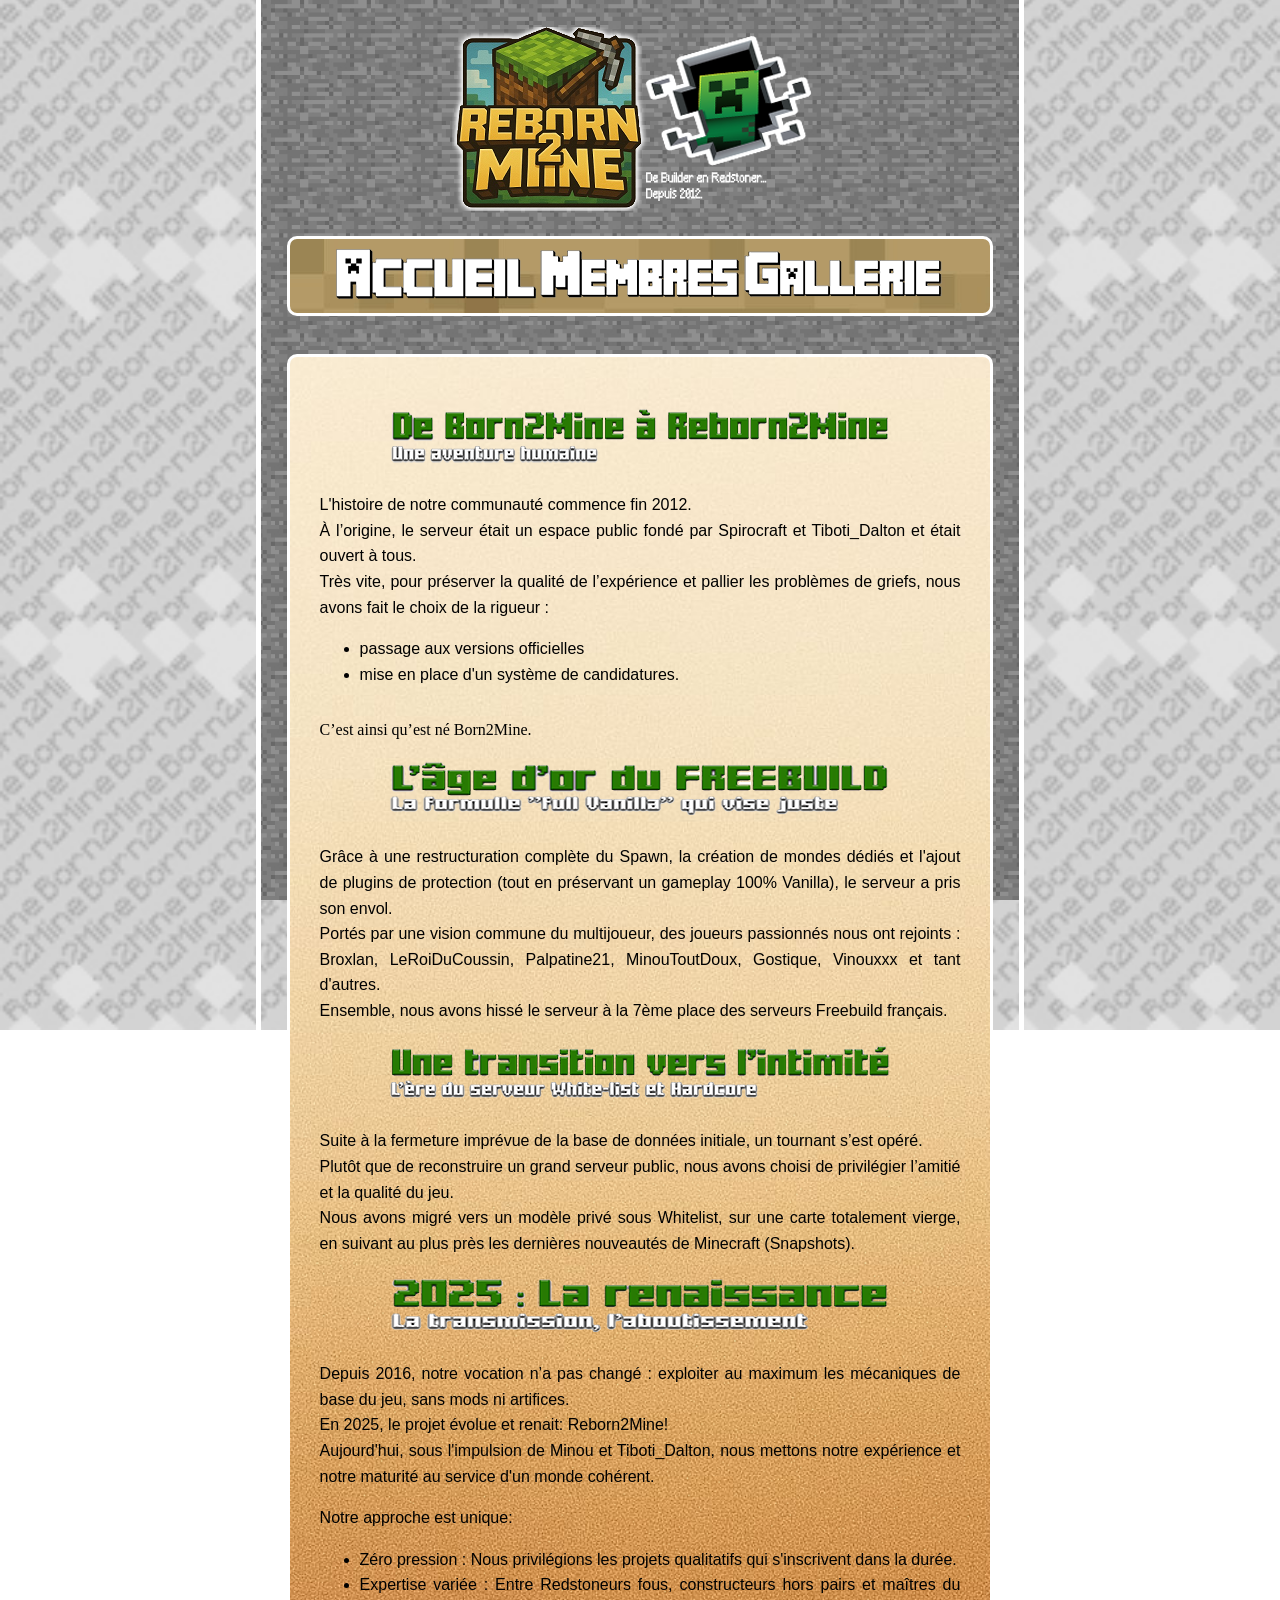
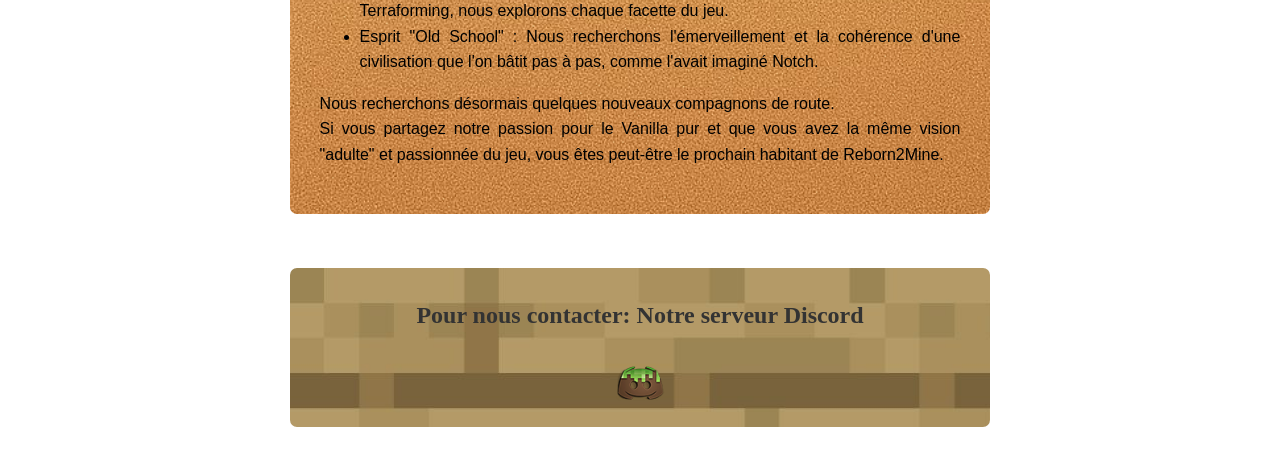
<file: index.html>
<!DOCTYPE html>
<html>
    <head>
        <meta charset="utf-8">
        <title>Reborn 2 Mine - Accueil</title>
        <link href="style.css" rel="stylesheet">
    </head>
    <body>
        <div class="site-container">
        <header>
        <img src="images/logo.png" alt="logo serveur RB2M" class="logo"><br>
         </header>
        <nav>
            <div class="menus-image">
        <a href="index.html"><img src="images/accueil.png"></a>
        <a href="presentation.html"><img src="images/membres.png"></a>
        <a href="gallery.html"><img src="images/gallerie.png"></a>
            </div>
        </nav>
        <br>
<div class="bloc-site">       
<h1><img src="images/titre-index-1.png"></h1>
        <p>
    L'histoire de notre communauté commence fin 2012.<br>
    À l’origine, le serveur était un espace public fondé par Spirocraft et Tiboti_Dalton et était ouvert à tous.<br>
    Très vite, pour préserver la qualité de l’expérience et pallier les problèmes de griefs, nous avons fait le choix de la rigueur : 
    <ul>
        <li>passage aux versions officielles</li>
        <li>mise en place d'un système de candidatures.</li>
    </ul> 
    <br>C’est ainsi qu’est né Born2Mine.
        </p>
<h1><img src="images/titre-index-2.png"></h1>    
        <p>
Grâce à une restructuration complète du Spawn, la création de mondes dédiés et l'ajout de plugins de protection (tout en préservant un gameplay 100% Vanilla), le serveur a pris son envol.<br>
Portés par une vision commune du multijoueur, des joueurs passionnés nous ont rejoints : Broxlan, LeRoiDuCoussin, Palpatine21, MinouToutDoux, Gostique, Vinouxxx et tant d'autres.<br>
Ensemble, nous avons hissé le serveur à la 7ème place des serveurs Freebuild français.
        </p>
<h1><img src="images/titre-index-3.png"></h1>
        <p>
Suite à la fermeture imprévue de la base de données initiale, un tournant s’est opéré.<br>
Plutôt que de reconstruire un grand serveur public, nous avons choisi de privilégier l’amitié et la qualité du jeu.<br>
Nous avons migré vers un modèle privé sous Whitelist, sur une carte totalement vierge, en suivant au plus près les dernières nouveautés de Minecraft (Snapshots).
        </p>
<h1><img src="images/titre-index-4.png"></h1>
        <p>
Depuis 2016, notre vocation n’a pas changé : exploiter au maximum les mécaniques de base du jeu, sans mods ni artifices.<br>
En 2025, le projet évolue et renait: Reborn2Mine!<br>
Aujourd'hui, sous l'impulsion de Minou et Tiboti_Dalton, nous mettons notre expérience et notre maturité au service d'un monde cohérent.<br> 
        </p>
        <p>
Notre approche est unique:           
        </p>
            <ul>
                <li>Zéro pression : Nous privilégions les projets qualitatifs qui s'inscrivent dans la durée.</li>
                <li>Expertise variée : Entre Redstoneurs fous, constructeurs hors pairs et maîtres du Terraforming, nous explorons chaque facette du jeu.</li>
                <li>Esprit "Old School" : Nous recherchons l'émerveillement et la cohérence d'une civilisation que l'on bâtit pas à pas, comme l'avait imaginé Notch.</li>
            </ul>
        <p>
        Nous recherchons désormais quelques nouveaux compagnons de route.<br> 
        Si vous partagez notre passion pour le Vanilla pur et que vous avez la même vision "adulte" et passionnée du jeu, vous êtes peut-être le prochain habitant de Reborn2Mine.    
        </p>
</div> 
<br>
<footer>
    <h2> Pour nous contacter: Notre serveur Discord</h2>
    <a class="logo-discord" href="https://discord.gg/rcgaudqT" target="_blank"><img src="images/discord-cube.png" alt="logo discord minecraft">  </a>    
</footer> 
</div>    
</body>
</html>
</file>
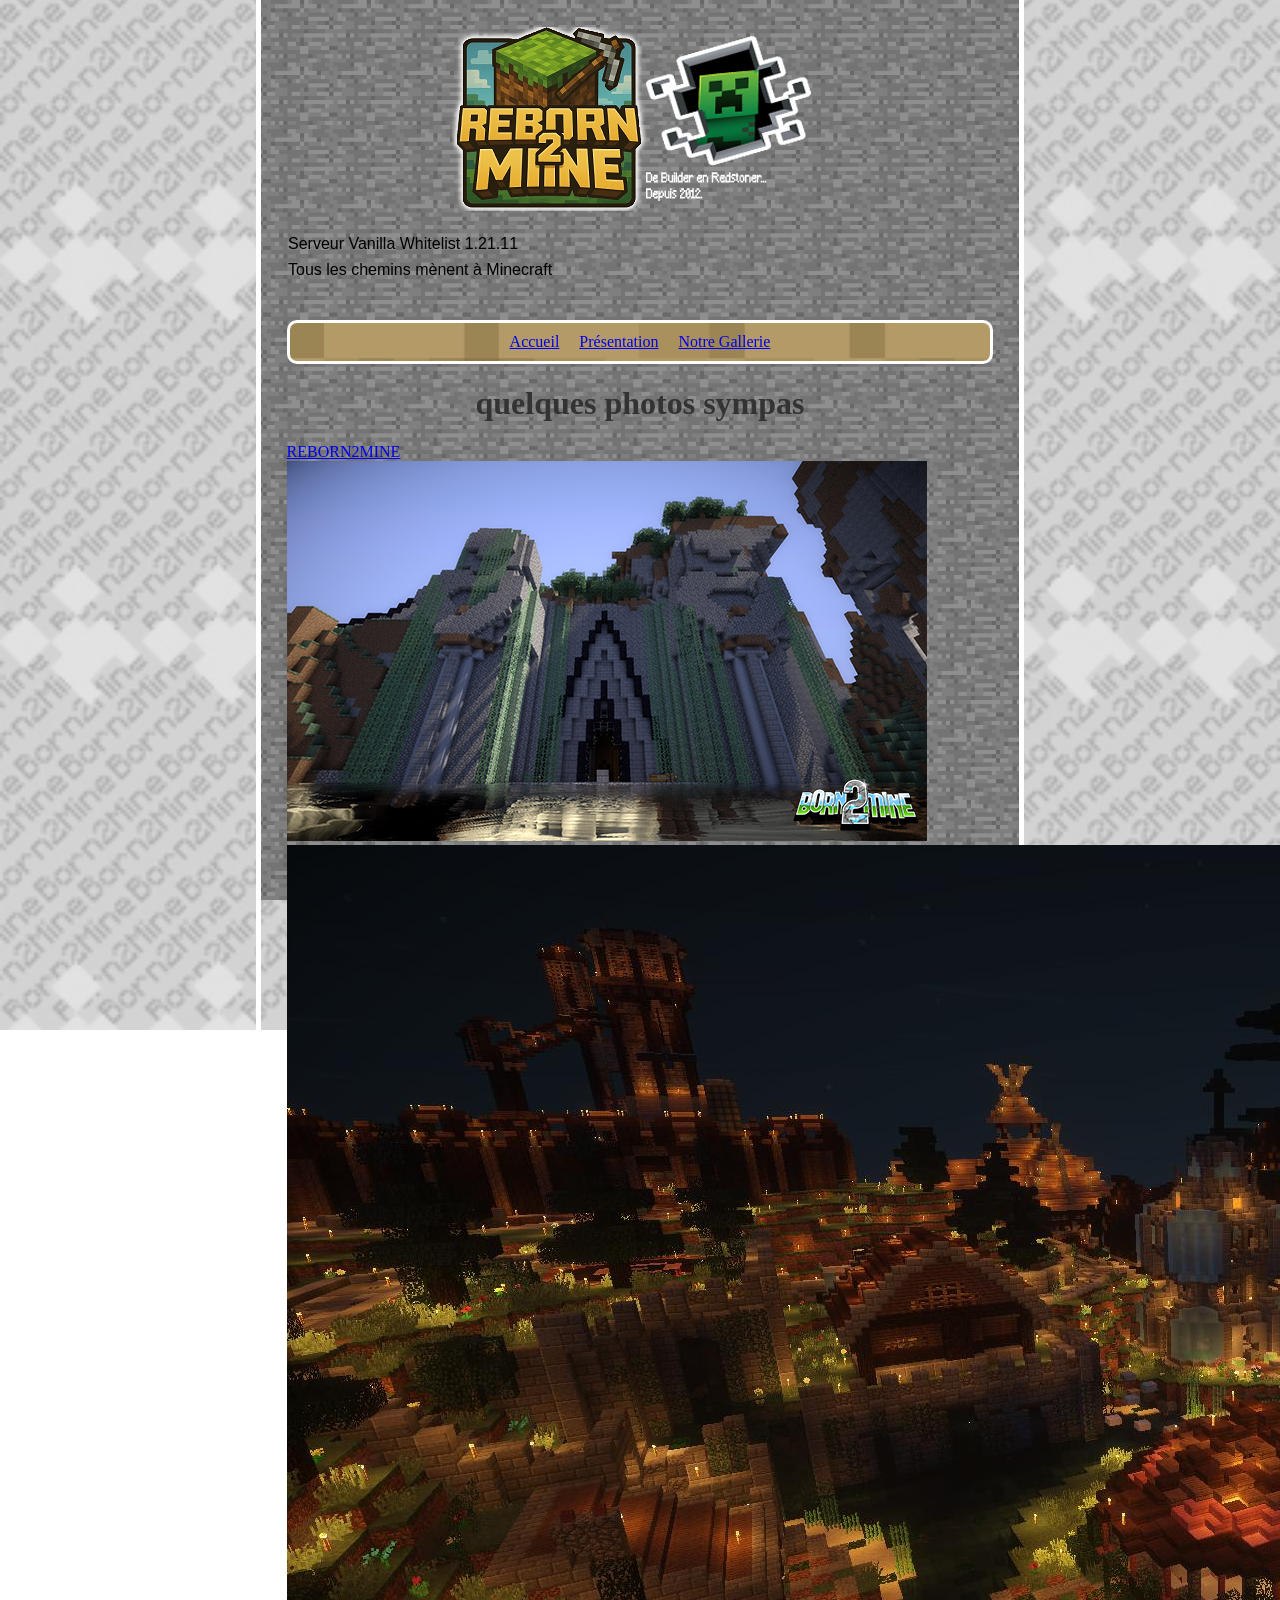
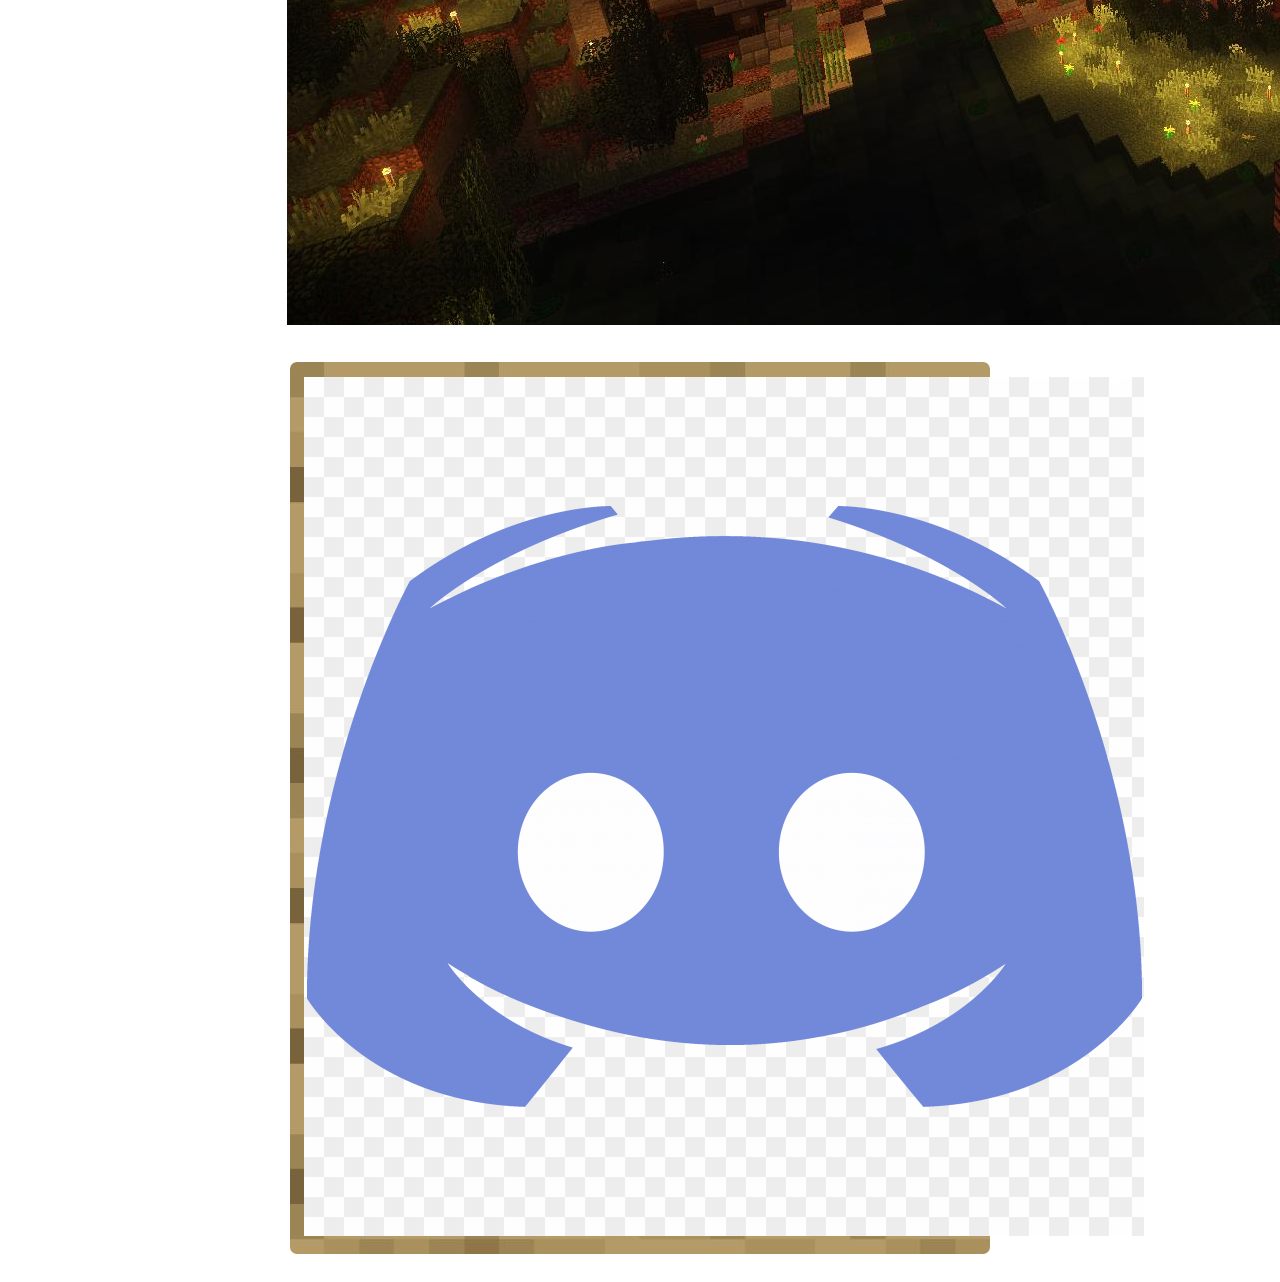
<file: gallery.html>
<!DOCTYPE html>
<html>
 <head>
        <meta charset="utf-8">
        <title>Reborn 2 Mine - Gallerie</title>
        <link href="style.css" rel="stylesheet">
    </head>
    <body>
        <header>
        <img src="Images/logo.png" alt="logo serveur RB2M" class="logo"><br>
        <p>Serveur Vanilla Whitelist 1.21.11<br>Tous les chemins mènent à Minecraft</p>
    </header>
    <nav>
        <a href="index.html">Accueil</a>
        <a href="presentation.html">Présentation</a>
        <a href="gallery.html">Notre Gallerie</a>
    </nav>
<h1>quelques photos sympas</h1> 
<a href="https://imgur.com/gallery/reborn2mine-ygOgpLU">REBORN2MINE</a>
<img src="Images/S1-Hysteria.jpg">
<img src="Images/spawnS3.jpeg">
    <footer>
     <a href="https://discord.gg/rcgaudqT"><img src="Images/logo-discord.png" alt="logo discord minecraft">  </a>   
    </footer>    
</body>
</html>
</file>
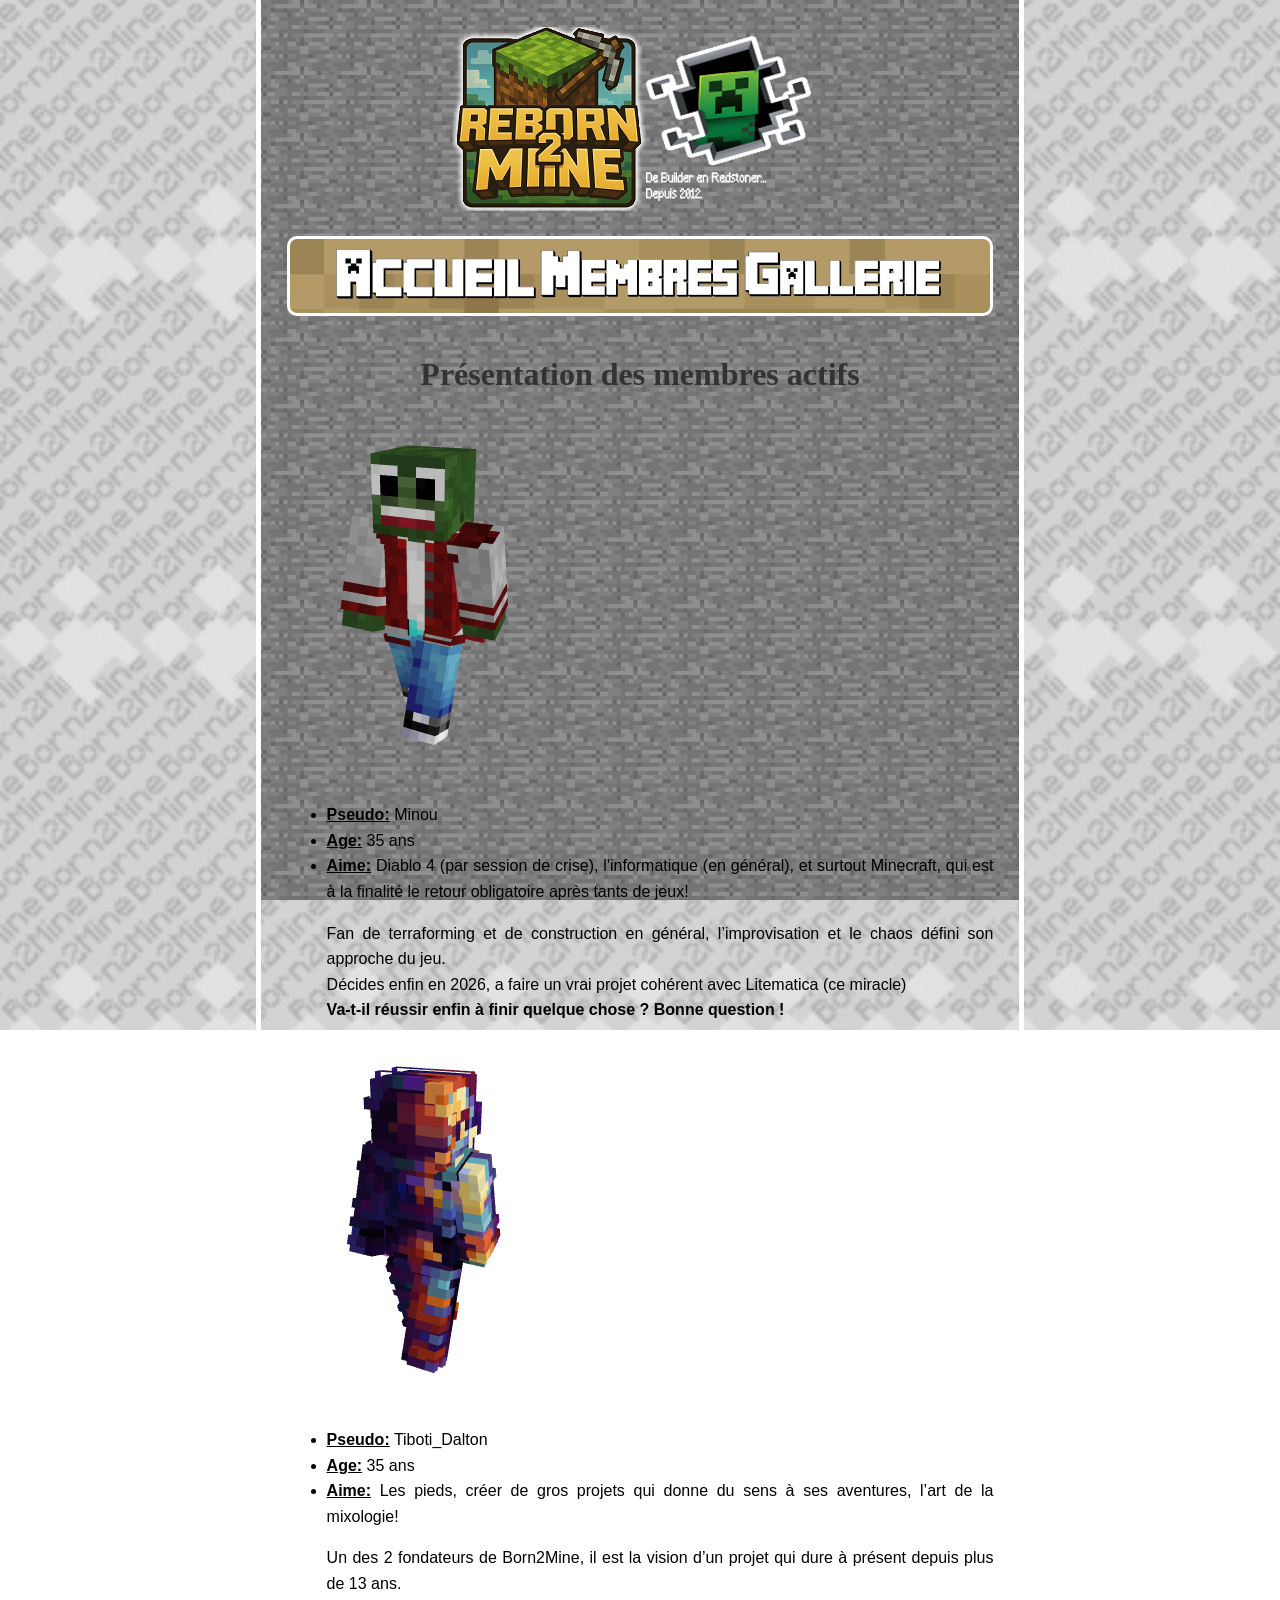
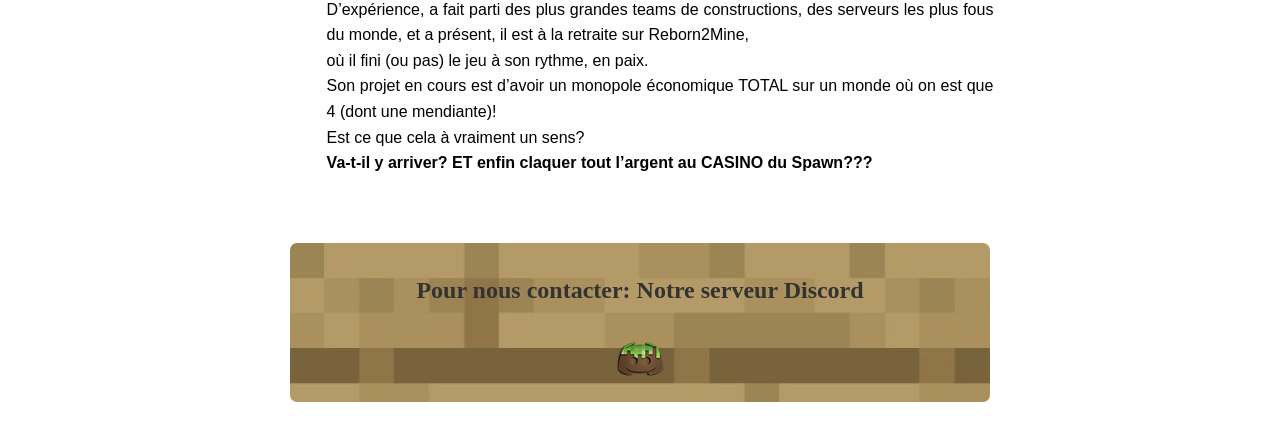
<file: presentation.html>
<!DOCTYPE html>
<html>
    <head>
        <meta charset="utf-8">
        <title>Reborn 2 Mine - Accueil</title>
        <link href="style.css" rel="stylesheet">
    </head>
    <body>
        <div class="site-container">
        <header>
        <img src="images/logo.png" alt="logo serveur RB2M" class="logo"><br>
         </header>
        <nav>
            <div class="menus-image">
        <a href="index.html"><img src="images/accueil.png"></a>
        <a href="presentation.html"><img src="images/membres.png"></a>
        <a href="gallery.html"><img src="images/gallerie.png" alt="Gallery navigation button for Reborn 2 Mine server"></a>
            </div>
        </nav>
        <br>
<h1>Présentation des membres actifs</h1>   
<span class="avatars"><img src="images/minou_avatar.png"></span>    
<div>    
    <ul>
        <li><span class="souligné">Pseudo:</span> Minou</li>
        <li><span class="souligné">Age:</span> 35 ans</li>
        <li><span class="souligné">Aime:</span> Diablo 4 (par session de crise), l'informatique (en général), et surtout Minecraft, qui est à la finalité le retour obligatoire après tants de jeux!</li>
            <p>
                Fan de terraforming et de construction en général, l’improvisation et le chaos défini son approche du jeu.<br>
                Décides enfin en 2026, a faire un vrai projet cohérent avec Litematica (ce miracle)<br>
                <span class="engras"> Va-t-il réussir enfin à finir quelque chose ? Bonne question !</span>
            </p>
    </ul>
</div>
<span class="avatars"><img src="images/tibo_avatar.png"></span>
<div>
    <ul>
        <li><span class="souligné">Pseudo:</span> Tiboti_Dalton</li>
        <li><span class="souligné">Age:</span> 35 ans</li>
        <li><span class="souligné">Aime:</span> Les pieds, créer de gros projets qui donne du sens à ses aventures, l’art de la mixologie!</li>
            <p>
                Un des 2 fondateurs de Born2Mine, il est la vision d’un projet qui dure à présent depuis plus de 13 ans.<br>
                D’expérience, a fait parti des plus grandes teams de constructions, des serveurs les plus fous du monde, et a présent, il est à la retraite sur Reborn2Mine,<br> 
                où il fini (ou pas) le jeu à son rythme, en paix.<br>
                Son projet en cours est d’avoir un monopole économique TOTAL sur un monde où on est que 4 (dont une mendiante)!<br>
                Est ce que cela à vraiment un sens? <br>
                <span class="engras">Va-t-il y arriver? ET enfin claquer tout l’argent au CASINO du Spawn???</span>
            </p>    
    </ul>
</div>
<br>
<footer>
    <h2> Pour nous contacter: Notre serveur Discord</h2>
    <a class="logo-discord" href="https://discord.gg/rcgaudqT" target="_blank"><img src="images/discord-cube.png" alt="logo discord minecraft">  </a>    
</footer>   
</body>
</html>
</file>
<file: style.css>
html {
    background: url(images/fond2212.jpg) no-repeat center center fixed;
    background-size: cover;
    margin: 0;
    padding: 0;
}

body 
{
    background-image: url(images/bg-stone.jpg);
    background-size: cover;
    background-attachment: fixed;
    
    width: 60%;
    max-width: 1400px;
    min-height: 100vh;
    margin: 0 auto;
    padding: 2%;
    
    border-left: 5px rgb(255, 255, 255) solid;
    border-right: 5px rgb(255, 255, 255) solid;
    box-sizing: border-box;
}
header 
{
    text-align: center;
    margin-bottom: 20px;
    padding: 0.2%;
}
nav {
    text-align: center;
    background-image: url(images/bg-menu.jpg);
    border: 3px white solid;
    padding: 10px;
    border-radius: 10px;
    display: flex; 
    justify-content: center;
    gap: 20px;
}
nav img {
    max-height: 
    transition: transform 0.3s;
}
nav img:hover {
    transform: scale(1.2);
}
h1, h2 
{
    text-align: center;
    color: #333;
}
p, ul 
{
    font-family: Arial, Helvetica, sans-serif;
    font-size: medium;
    text-align: justify;
    line-height: 1.6;
}
.souligné 
{
    text-decoration: underline;
    font-weight: bold;
}
.engras 
{
    font-weight: bold;
}
.bloc-site 
{
    background-image: url(images/bg-body.jpg);
    background-repeat: no-repeat;
    background-size: cover;
    border: 3px white solid;
    padding: 30px;
    border-radius: 10px;
    margin-top: 20px;
}
footer 
{
    background-image: url(images/bg-menu.jpg);
    background-repeat: repeat;
    border: 3px white solid;
    padding: 2%;
    border-radius: 10px;
    text-align: center;
    margin-top: 30px;
}
.logo-discord img 
{
    width: 50px;
    margin-top: 10px;
}
</file>
